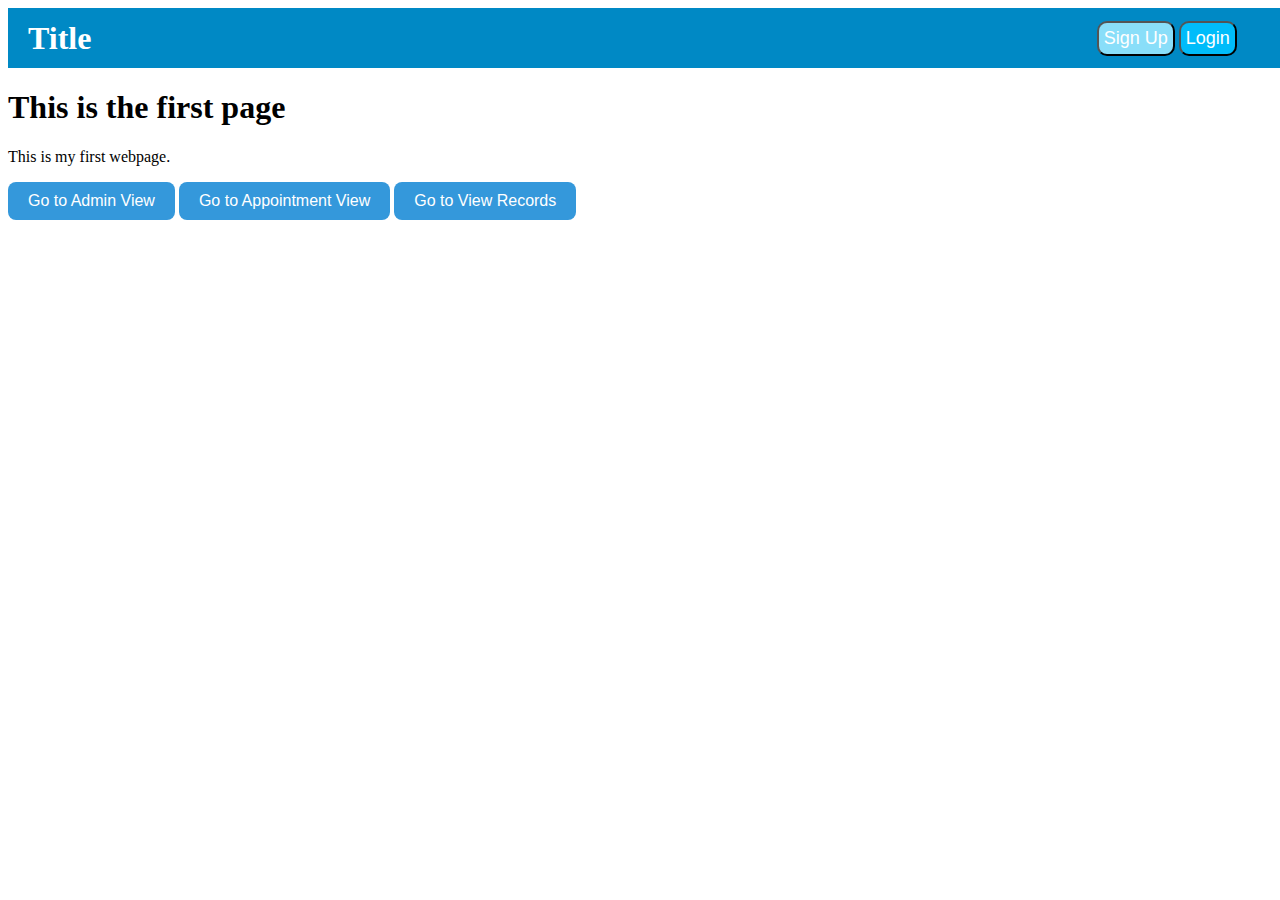
<file: site/index.html>
<!DOCTYPE html>
<html>
  <head>
    <meta charset="UTF-8">
    <title>Main Page</title>
    <link rel="stylesheet" href="css/style.css">
  </head>

  <body>

    <div class="topbar">
      <div class="topbar_logo">
	<h1>Title</h1>
      </div>
      <div class="topbar_elements">
	<button class="btn_signup">Sign Up</button>
	<button class="btn_login">Login</button> 
      </div>
    </div>
    
    <h1>This is the first page</h1>
    <p>This is my first webpage.</p>

    <a href="AdminView.html" class="btn">Go to Admin View</a>
    <a href="AppointmentView.html" class="btn">Go to Appointment View</a>
    <a href="ViewRecords.html" class="btn">Go to View Records</a>
  </body>
</html>
</file>
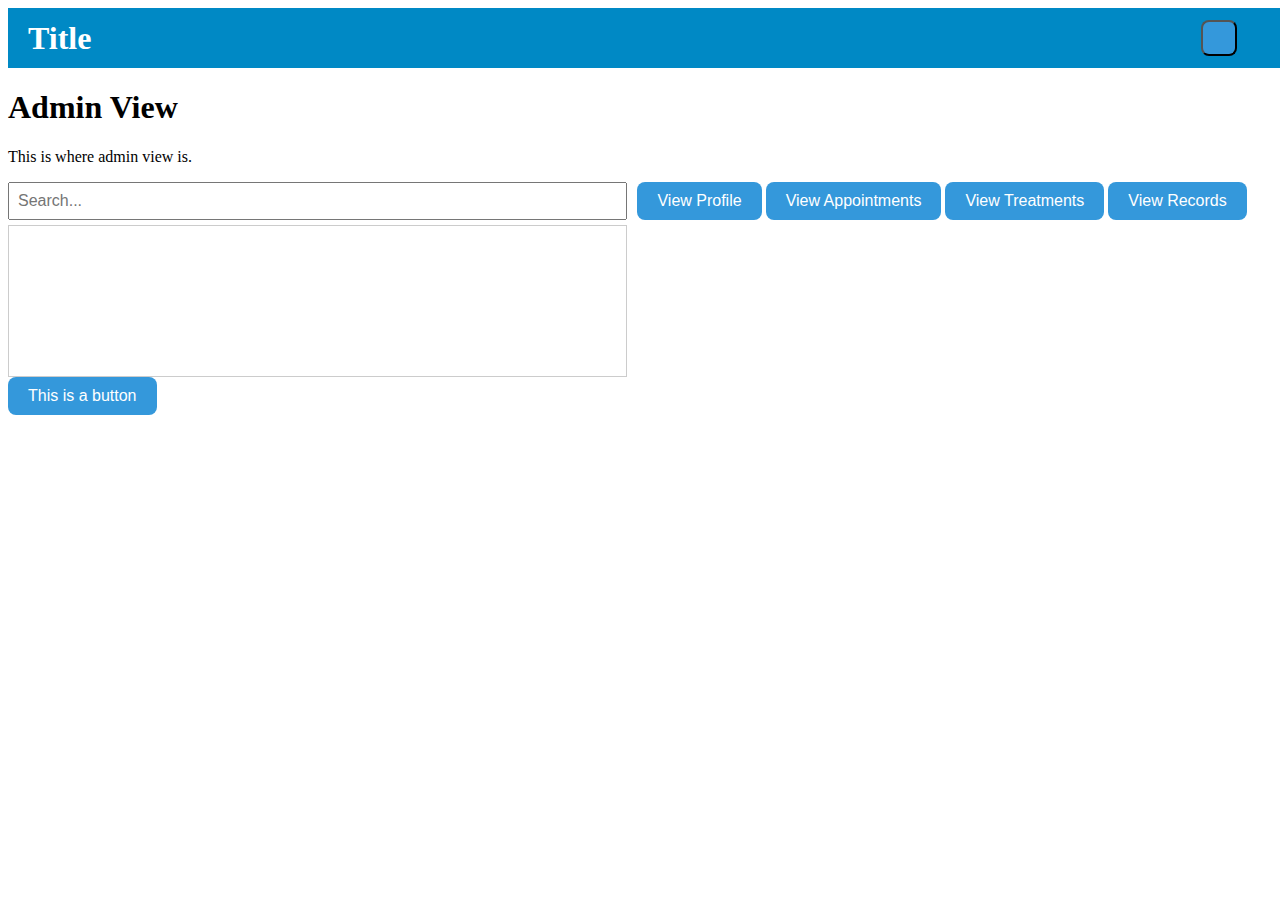
<file: site/AdminView.html>
<!DOCTYPE html>
<html>
  <head>
    <meta charset="UTF-8">
    <title>Admin View</title>
    <link rel="stylesheet" href="css/style.css">
  </head>

  <body>

    <div class="topbar">
      <div class="topbar_logo">
	<h1>Title</h1>
      </div>
      <div class="topbar_elements">
	
	<div class="dropdown">
	  <button class="btn_dropdown"></button>
	  <div class="dropdown-content">
	    <a href="index.html">Home Page</a>
	    <a href="AnotherPage.html">Another Page</a>
	    <button class="btn_login">Log Out</button>
	  </div>
	</div>
      </div>
    </div>


    
    <h1>Admin View</h1>
    <p>This is where admin view is.</p>

    <div class="adminview-panel1">
      <div class="search-list">
	<input type="text" id="searchInput" placeholder="Search..." onkeyup="filterList()">

	<div class="list-box" id="listBox">
	</div>
      </div>
      <div class="adminview-sidebuttons">
	<a href="AdminView.html" class="btn">View Profile</a>
	<a href="AdminView.html" class="btn">View Appointments</a>
	<a href="AdminView.html" class="btn">View Treatments</a>
	<a href="AdminView.html" class="btn">View Records</a>
      </div>
    </div>

    
    <a href="index.html" class="btn">This is a button</a>

    <script src="js/scripts.js"></script>    
  </body>
</html>
</file>
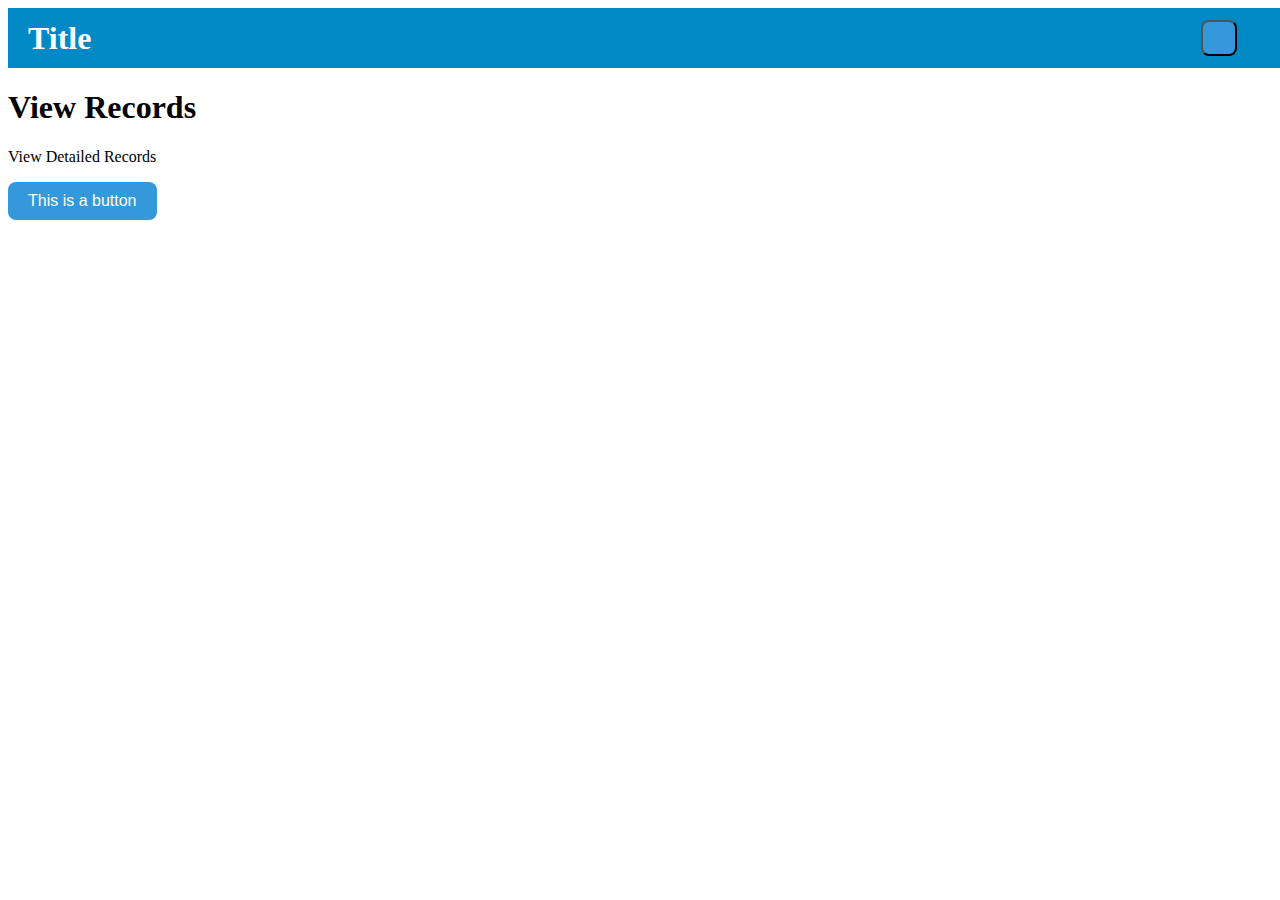
<file: site/ViewRecords.html>
<!DOCTYPE html>
<html>
  <head>
    <meta charset="UTF-8">
    <title>View Records</title>
    <link rel="stylesheet" href="css/style.css">
  </head>

  <body>

    <div class="topbar">
      <div class="topbar_logo">
	<h1>Title</h1>
      </div>
      <div class="topbar_elements">
	
	<div class="dropdown">
	  <button class="btn_dropdown"></button>
	  <div class="dropdown-content">
	    <a href="index.html">Home Page</a>
	    <a href="AnotherPage.html">Another Page</a>
	    <button class="btn_login">Log Out</button>
	  </div>
	</div>
      </div>
    </div>


    
    <h1>View Records</h1>
    <p>View Detailed Records</p>

    <div class="adminview-panel1">
      <table id="dynamicTable" class="table">
	<thead>
          <tr id="tableHeader"></tr>
	</thead>
	<tbody id="tableBody"></tbody>
      </table>
    </div>

    
    <a href="index.html" class="btn">This is a button</a>

    <script src="js/scripts.js"></script>    
  </body>
</html>
</file>
<file: site/css/style.css>
.btn {
  display: inline-block;
  padding: 10px 20px;
  background-color: #3498db;
  color: white;
  text-decoration: none;
  border-radius: 8px;
  font-family: Arial;
}

.btn:hover {
  background-color: #1e73b9;
}

.btn_login {
    display: inline-block;
    padding: 5px 5px;
    background-color: #00BCFA;
    color: White;
    text-decoration: none;
    border-radius: 10px;
    font-size: 18px;
    font-family: Arial;
}
.btn_login:hover {
    background-color: #00AEEB
}

.btn_signup {
    display: inline-block;
    padding: 5px 5px;
    background-color: #89DEF9;
    color: white;
    text-decoration: none;
    border-radius: 10px;
    font-size: 18px;
    font-family: Arial;
}
.btn_signup:hover {
    background-color: #5AD1F7;
}

.topbar {
    width: 98%;
    height: 60px;
    background: #0089C5;
    display: flex;
    justify-content: space-between;
    align-items: center;
    padding: 0 20px;
}

.topbar_logo {
    color: white;
    margin: 0;
}

.topbar_elements {
    color: white;
    margin-left: -10px;
    margin-right: 30px;
    text-decoration: none;
    font-size: 16px;
}

.dropdown {
  float: left;
  position: relative;
}

.btn_dropdown {
    display: inline-block;
    padding: 16px 16px;
    background-color: #3498db;
    color: white;
    text-decoration: none;
    border-radius: 8px;
    font-family: Arial;
}

.dropdown-content {
  display: none;
  position: absolute;
  background-color: #333;
  min-width: 10px;
  z-index: 1;
}

.dropdown-content a {
  color: white;
  padding: 10px 14px;
  text-decoration: none;
  display: block;
}

.dropdown-content a:hover {
  background-color: #444;
}

.dropdown:hover .dropdown-content {
  display: block;
}
.adminview-panel1 {
    width: 98%;
    display: flex;
    flex-direction: row;
    align-items: flex-start;
    justify-content: space-between;
}

.adminview-sidebuttons {
    display: block;
    align-items: top;
}

.search-list {
  width: 50%;
  font-family: Arial;
}

#searchInput {
  width: 100%;
  padding: 8px;
  box-sizing: border-box;
  font-size: 16px;
  margin-bottom: 5px;
}

.list-box {
  border: 1px solid #ccc;
  height: 150px;          /* Set scroll height */
  overflow-y: auto;        /* Makes it scrollable */
  background: #fff;
}

.item {
  padding: 8px;
  cursor: pointer;
}

.item:hover {
  background: #eee;
}
</file>
